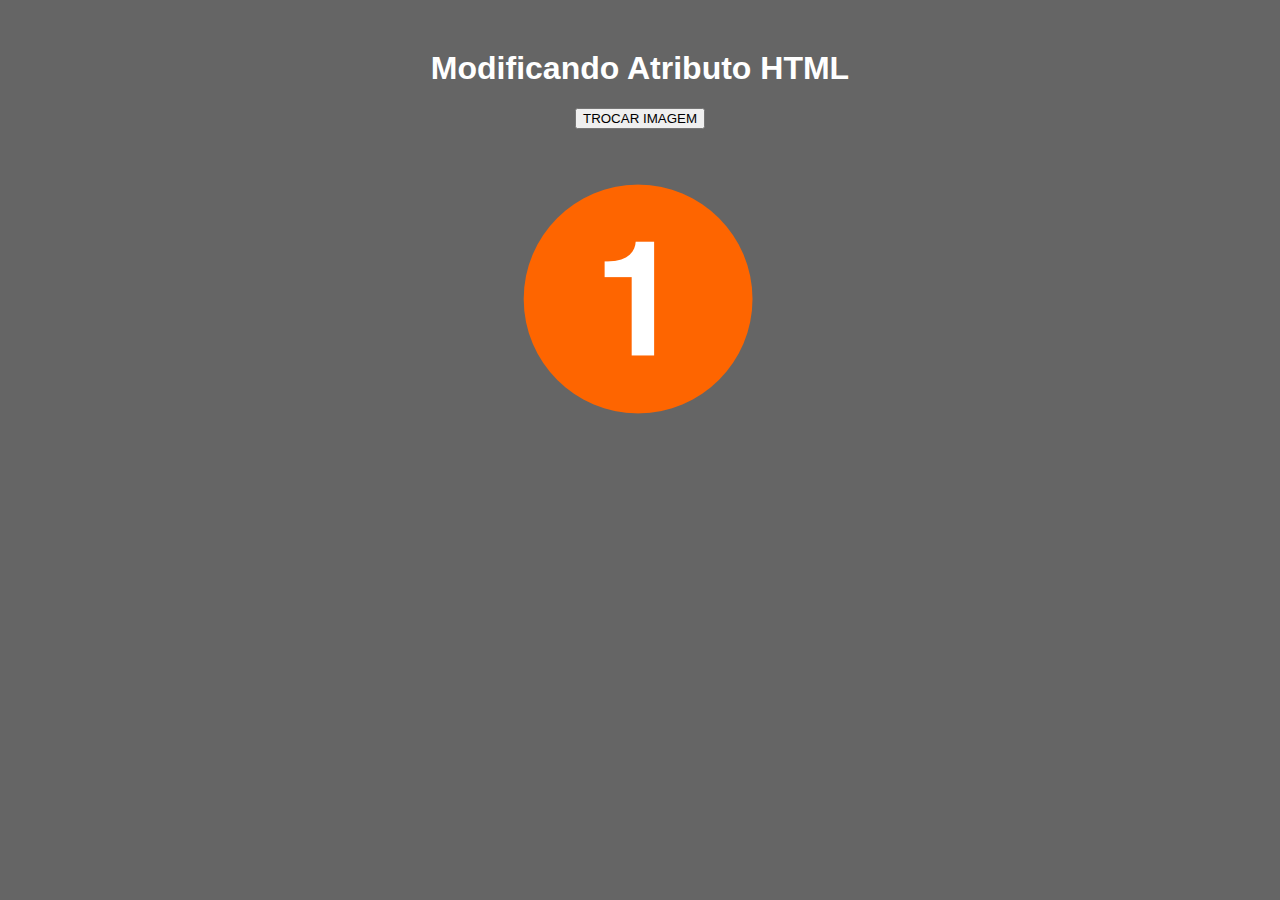
<file: modificandoAtributo/index.html>
<!DOCTYPE html>
<html lang="pt-br">
<head>
    <meta charset="UTF-8">
    <meta name="viewport" content="width=device-width, initial-scale=1.0">
    <title>Document</title>
    <link rel="stylesheet" href="style.css">
    <script src="script.js" defer></script>
</head>
<body>
    <h1> Modificando Atributo HTML </h1>
    <!-- Div criada para inserir imagem em questao -->
    <div>
        <button onclick="changeImage()"> TROCAR IMAGEM </button>
        <img src="/modificandoAtributo/img/number1.png" alt="imagemgp" id="myImage">
    </div>

    <div>  </div>

</body>
</html>
</file>
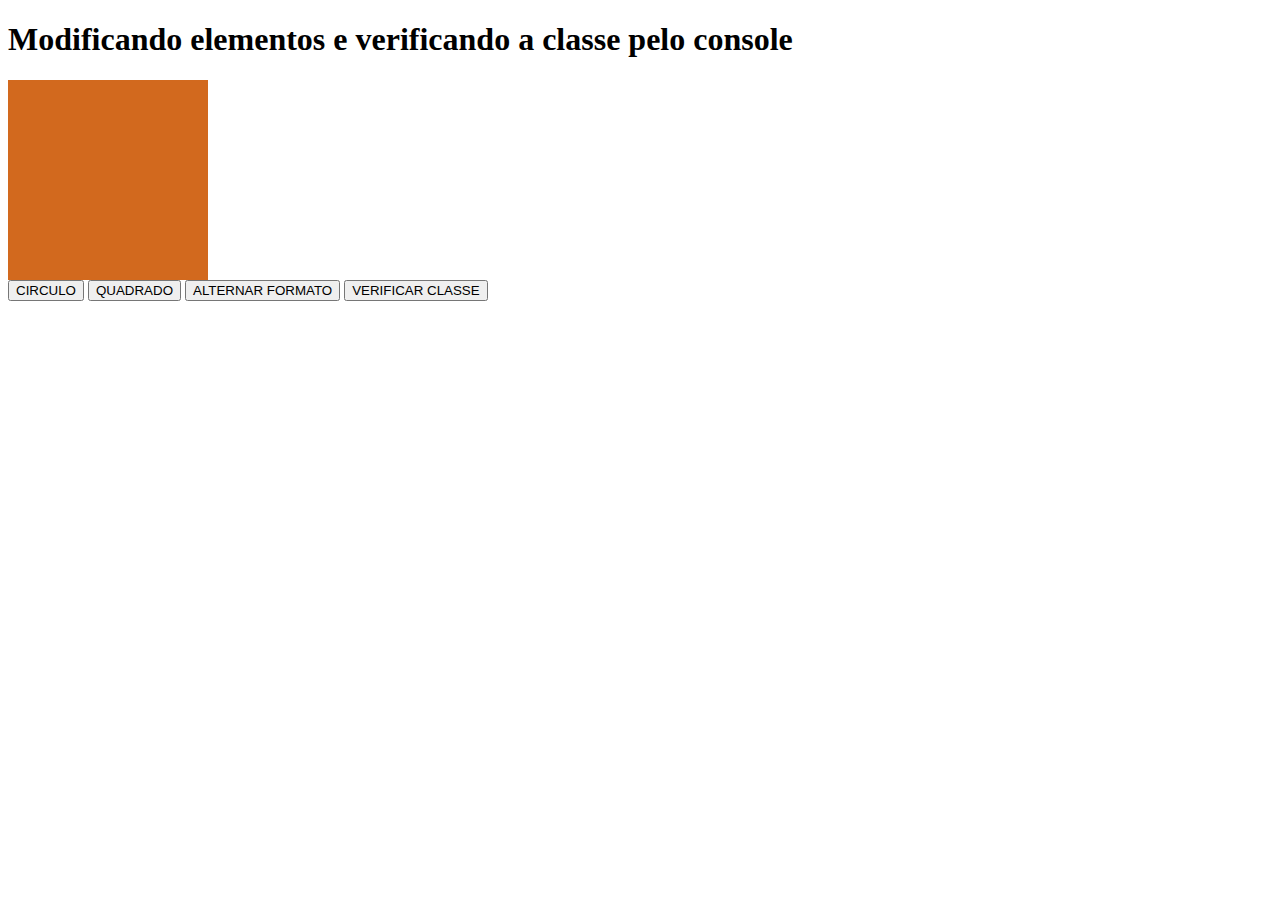
<file: modificandoElemento/index.html>
<!DOCTYPE html>
<html lang="pt-br">
<head>
    <meta charset="UTF-8">
    <meta name="viewport" content="width=device-width, initial-scale=1.0">
    <title>Document</title>
    <link rel="stylesheet" href="style.css">

</head>
<body>
    <h1> Modificando elementos e verificando a classe pelo console </h1>
    <div class="square" id="meuElemento"></div>
    <button onclick="tornarCirculo()">CIRCULO</button>
    <button onclick="tornarQuadrado()">QUADRADO</button>
    <button onclick="alterarFormato()">ALTERNAR FORMATO</button>
    <button onclick="verificarClasse()">VERIFICAR CLASSE</button>







    <script src="script.js"></script>
</body>
</html>
</file>
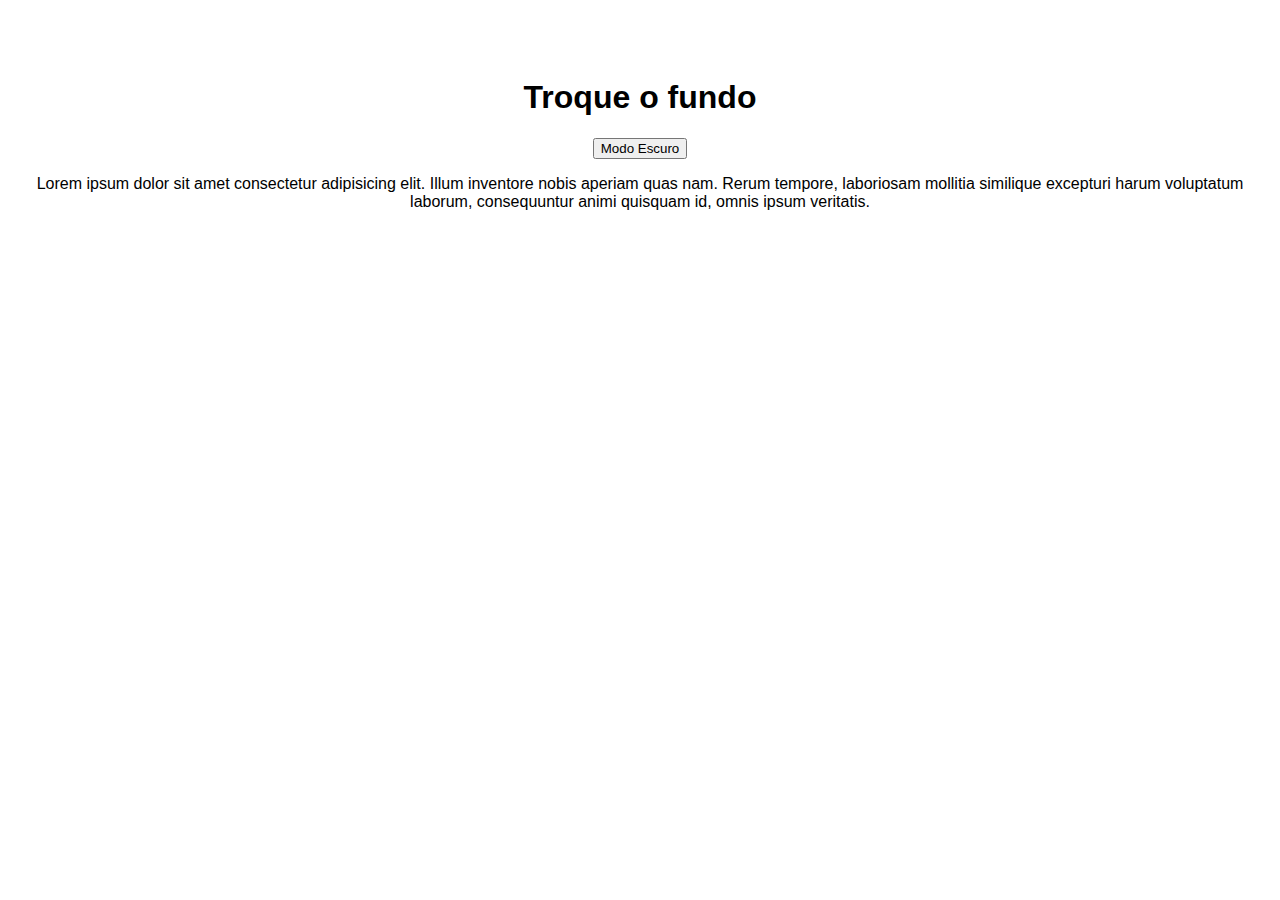
<file: temaEscuroClaro/index.html>
<!DOCTYPE html>
<html lang="pt-br">
<head>
    <meta charset="UTF-8">
    <meta name="viewport" content="width=device-width, initial-scale=1.0">
    <title>Trocar cor de fundo</title>

<link rel="stylesheet" href="/temaEscuroClaro/style.css">
 <script src="aulatroca.js" defer></script>

</head>
<body>
    
<h1>Troque o fundo</h1>

<button id="toggleButton" onclick="Trocarcor()"> Modo Escuro</button>

<p>Lorem ipsum dolor sit amet consectetur adipisicing elit. Illum inventore nobis aperiam quas nam. Rerum tempore, laboriosam mollitia similique excepturi harum voluptatum laborum, consequuntur animi quisquam id, omnis ipsum veritatis.</p>


</body>
</html>
</file>
<file: modificandoAtributo/style.css>
body {
    font-family: Arial, Helvetica, sans-serif;
    text-align: center;
    margin-top: 50px;
    background-color: rgba(0, 0, 0, 0.603);
    color: white;
}

img {
    max-width: 300px;
    height: auto;
    display: block;
    margin: 20px auto;
}
</file>
<file: modificandoElemento/style.css>
#meuElemento {
    width: 200px;
    height: 200px;
    background-color: chocolate;

}

.square {
    border-radius: 0%; /**/
}

.circle {
    border-radius: 80% /**/

}
</file>
<file: temaEscuroClaro/style.css>
/* Estilo inicial para o body e o texto */
body
{
    font-family: Arial, sans-serif;
    text-align: center;
    padding-top: 50px;
   transition: 0.5s; /* Transição cor de fundo*/
    background-color: white;
    color: black;
};


/* Estilo do botão */
#toggleButton
{
padding: 10px 20px;
font-size: 16px;
cursor: pointer;
border: none;
border-radius: 5px;
transition: backgroud-color 0.5s; /*Transição suave para a cor do botão*/

}
</file>
